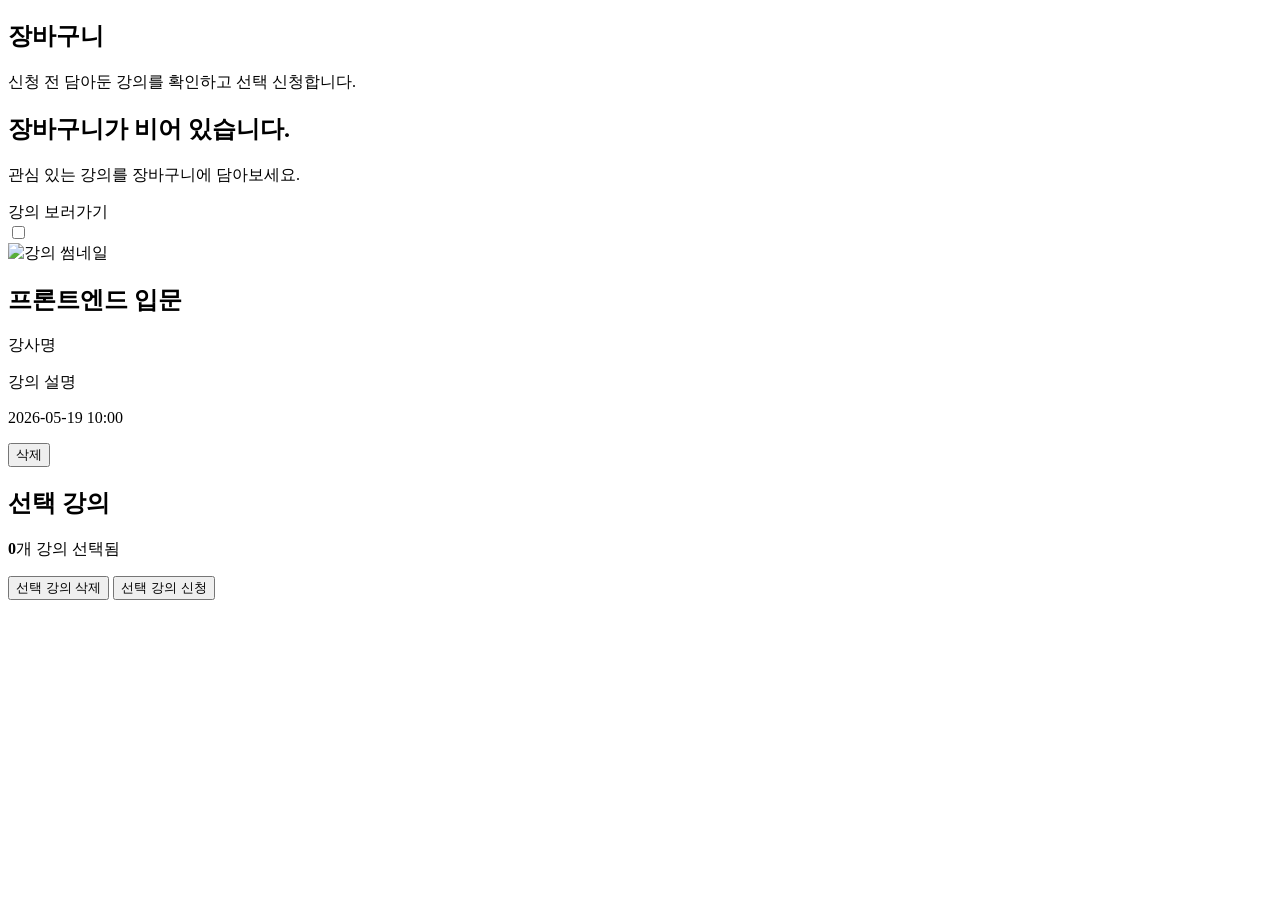
<file: src/main/resources/templates/cart/index.html>
<!DOCTYPE html>
<html lang="ko" xmlns:th="http://www.thymeleaf.org">
<head th:replace="~{fragments/head :: head(${title})}"></head>
<body>
<div th:replace="~{fragments/header :: appHeader(${title})}"></div>
<main class="container">
    <section class="section-heading">
        <h1>장바구니</h1>
        <p>신청 전 담아둔 강의를 확인하고 선택 신청합니다.</p>
    </section>

    <section class="empty-card" th:if="${#lists.isEmpty(cartItems)}">
        <h2>장바구니가 비어 있습니다.</h2>
        <p>관심 있는 강의를 장바구니에 담아보세요.</p>
        <a class="btn primary" th:href="@{/courses}">강의 보러가기</a>
    </section>

    <form id="cart-form"
          class="cart-layout"
          th:if="${!#lists.isEmpty(cartItems)}"
          method="post"
          th:attr="data-delete-action=@{/cart/items/delete}, data-enroll-action=@{/cart/enroll}">
        <div class="cart-list">
            <article class="cart-item" th:each="cartItem : ${cartItems}">
                <input type="checkbox"
                       class="cart-item-checkbox"
                       th:value="${cartItem.cartItemId}"
                       th:data-course-id="${cartItem.courseId}"
                       aria-label="강의 선택">

                <div class="small-thumb">
                    <img th:src="${cartItem.thumbnailUrl}" alt="강의 썸네일">
                </div>

                <div>
                    <h2 th:text="${cartItem.courseTitle}">프론트엔드 입문</h2>
                    <p th:text="${cartItem.instructor}">강사명</p>
                    <p th:text="${cartItem.courseDescription}">강의 설명</p>
                    <p class="muted"
                       th:text="${cartItem.modifiedAt != null ? #temporals.format(cartItem.modifiedAt, 'yyyy-MM-dd HH:mm') : '담은 일시 없음'}">
                        2026-05-19 10:00
                    </p>
                </div>

                <button class="btn ghost"
                        type="submit"
                        data-submit-type="delete-one"
                        th:data-cart-item-id="${cartItem.cartItemId}">
                    삭제
                </button>
            </article>
        </div>

        <aside class="summary-card">
            <h2>선택 강의</h2>
            <p><strong id="selected-count">0</strong>개 강의 선택됨</p>
            <button class="btn ghost full"
                    type="submit"
                    data-submit-type="delete-selected">
                선택 강의 삭제
            </button>
            <button class="btn primary full"
                    type="submit"
                    data-submit-type="enroll">
                선택 강의 신청
            </button>
        </aside>
    </form>
</main>

<script>
    document.addEventListener("DOMContentLoaded", () => {
        const form = document.getElementById("cart-form");
        const checkboxes = document.querySelectorAll(".cart-item-checkbox");
        const selectedCount = document.getElementById("selected-count");

        if (!form || !selectedCount) {
            return;
        }

        const updateSelectedCount = () => {
            const count = Array.from(checkboxes)
                .filter((checkbox) => checkbox.checked)
                .length;

            selectedCount.textContent = count;
        };

        const removePreviousHiddenInputs = () => {
            form.querySelectorAll(".dynamic-selected-id")
                .forEach((input) => input.remove());
        };

        const appendHiddenInput = (name, value) => {
            const input = document.createElement("input");
            input.type = "hidden";
            input.name = name;
            input.value = value;
            input.className = "dynamic-selected-id";
            form.appendChild(input);
        };

        form.addEventListener("submit", (event) => {
            removePreviousHiddenInputs();

            const submitType = event.submitter?.dataset?.submitType;

            if (!submitType) {
                event.preventDefault();
                return;
            }

            const selectedCheckboxes = Array.from(checkboxes)
                .filter((checkbox) => checkbox.checked);

            if (submitType === "delete-selected" && selectedCheckboxes.length === 0) {
                event.preventDefault();
                alert("삭제할 강의를 선택해주세요.");
                return;
            }

            if (submitType === "enroll" && selectedCheckboxes.length === 0) {
                event.preventDefault();
                alert("신청할 강의를 선택해주세요.");
                return;
            }

            if (submitType === "delete-one") {
                form.action = form.dataset.deleteAction;
                appendHiddenInput("cartItemIds", event.submitter.dataset.cartItemId);
                return;
            }

            if (submitType === "delete-selected") {
                form.action = form.dataset.deleteAction;

                selectedCheckboxes.forEach((checkbox) => {
                    appendHiddenInput("cartItemIds", checkbox.value);
                });

                return;
            }

            if (submitType === "enroll") {
                form.action = form.dataset.enrollAction;

                selectedCheckboxes.forEach((checkbox) => {
                    appendHiddenInput("courseIds", checkbox.dataset.courseId);
                });
            }
        });

        checkboxes.forEach((checkbox) => {
            checkbox.addEventListener("change", updateSelectedCount);
        });

        updateSelectedCount();
    });
</script>
</body>
</html>
</file>
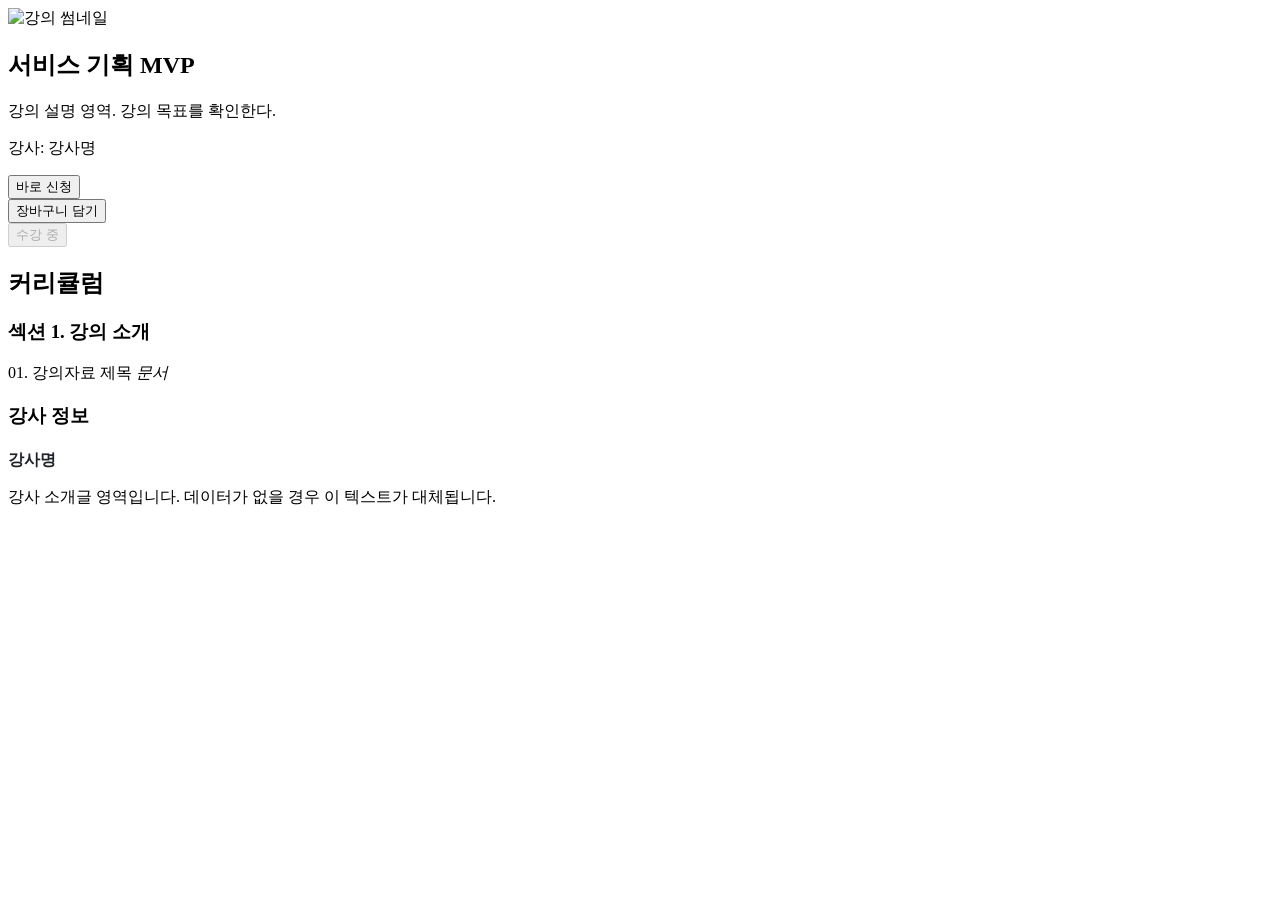
<file: src/main/resources/templates/course/detail.html>
<!DOCTYPE html>
<html lang="ko" xmlns:th="http://www.thymeleaf.org">
<head th:replace="~{fragments/head :: head(${title})}"></head>
<body>
<div th:replace="~{fragments/header :: appHeader(${title})}"></div>
<main class="container">
    <section class="detail-hero">
        <div class="large-thumb">
            <img th:src="${course.thumbnailUrl}" alt="강의 썸네일">
        </div>
        <div class="detail-copy">
            <h1 th:text="${course.title}">서비스 기획 MVP</h1>
            <p th:text="${course.description}">강의 설명 영역. 강의 목표를 확인한다.</p>
            <p class="muted">강사: <span th:text="${course.instructorName}">강사명</span></p>
            <div class="button-row" th:if="${!enrolled}">
                <form th:action="@{/courses/{id}/enroll(id=${course.id})}" method="post">
                    <button class="btn primary" type="submit">바로 신청</button>
                </form>
                <form th:action="@{/courses/{courseId}/cart(courseId=${course.id})}" method="post">
                    <button type="submit" class="btn primary">장바구니 담기</button>
                </form>
            </div>
            <div class="button-row" th:if="${enrolled}">
                <button class="btn primary" type="button" disabled>수강 중</button>
            </div>
        </div>
    </section>

    <section class="two-column">
        <div class="panel">
            <h2>커리큘럼</h2>
            <div class="curriculum" th:each="section, sectionStat : ${course.curriculum}">
                <h3 th:text="${section.title}">섹션 1. 강의 소개</h3>
                <a class="lesson"
                   th:each="lesson, stat : ${section.lessons}"
                   th:href="@{/learn/{id}(id=${course.id}, sectionId=${sectionStat.index}, courseMaterialId=${stat.index})}">
                    <span th:text="${#numbers.formatInteger(stat.index + 1, 2) + '. ' + lesson.title}">01. 강의자료 제목</span>
                    <em th:text="${lesson.type.displayName}">문서</em>
                </a>
            </div>
        </div>
        <div class="panel">
            <h3>강사 정보</h3>
            <h4 th:text="${course.instructorName}"
                style="margin-bottom: 8px; font-size: 16px; font-weight: bold; color: #1f2329;">강사명</h4>
            <p th:text="${course.instructorIntro}">강사 소개글 영역입니다. 데이터가 없을 경우 이 텍스트가 대체됩니다.</p>
        </div>
    </section>
</main>
</body>
</html>
</file>
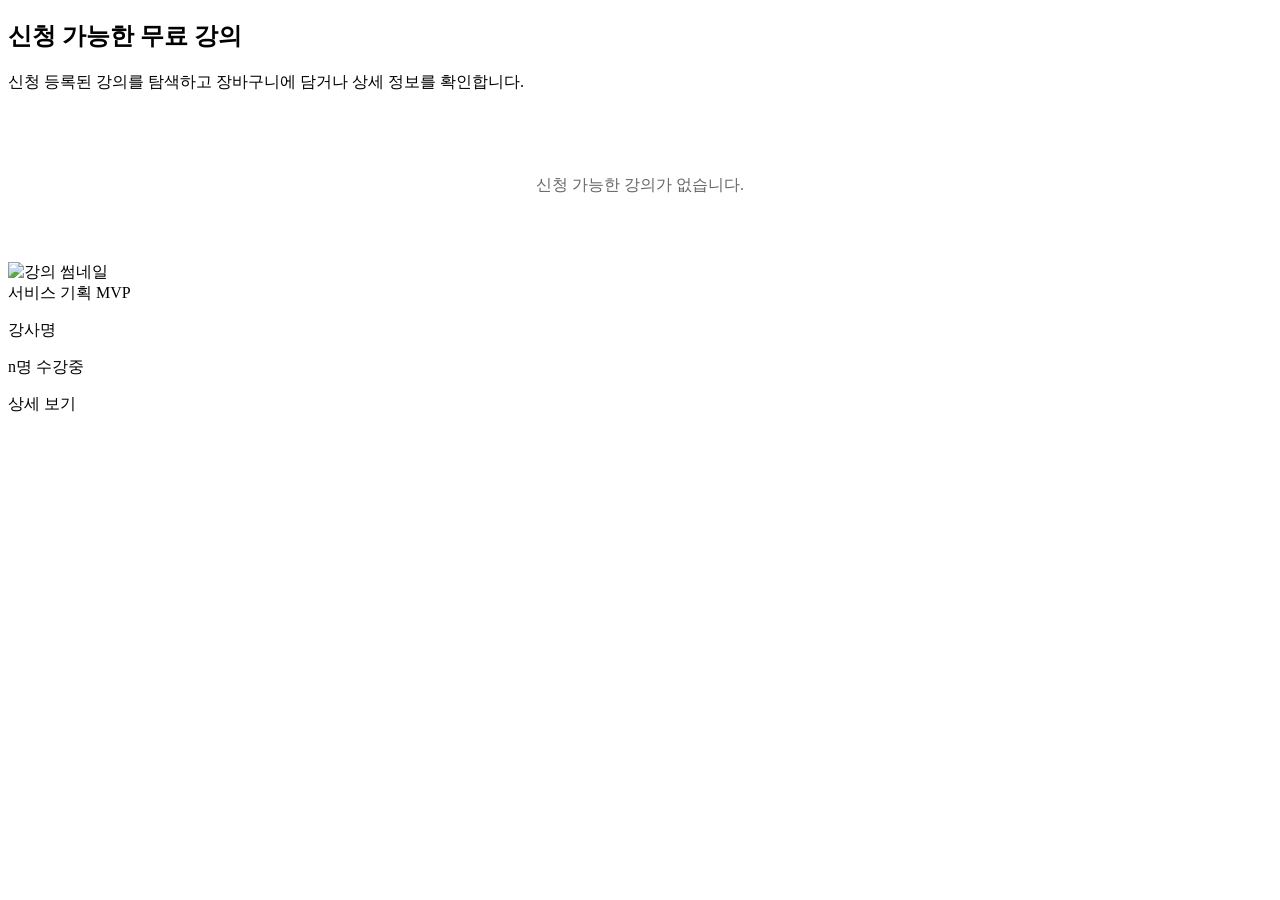
<file: src/main/resources/templates/course/list.html>
<!DOCTYPE html>
<html lang="ko" xmlns:th="http://www.thymeleaf.org">
<head th:replace="~{fragments/head :: head(${title})}"></head>
<body>
<div th:replace="~{fragments/header :: appHeader(${title})}"></div>
<main class="container">
    <section class="section-heading">
        <h1>신청 가능한 무료 강의</h1>
        <p>신청 등록된 강의를 탐색하고 장바구니에 담거나 상세 정보를 확인합니다.</p>
    </section>

    <div th:if="${courses.isEmpty()}" style="text-align: center; padding: 50px 0; color: #666;">
        <p>신청 가능한 강의가 없습니다.</p>
    </div>

    <section th:unless="${courses.isEmpty()}" class="course-grid" aria-label="강의 목록">
        <article class="course-card" th:each="course : ${courses}">
            <div class="thumb">
                <img th:src="${course.thumbnailUrl}" alt="강의 썸네일">
            </div>
            <a th:href="@{/courses/{id}(id=${course.id})}" th:text="${course.title}">서비스 기획 MVP</a>

            <p th:text="${course.instructor}">강사명</p>
            <div class="course-card-footer">
                <p th:text="|${course.learnerCount}명 수강중|">n명 수강중</p>
                <a class="btn ghost" th:href="@{/courses/{id}(id=${course.id})}">상세 보기</a>
            </div>

        </article>
    </section>
</main>
</body>
</html>
</file>
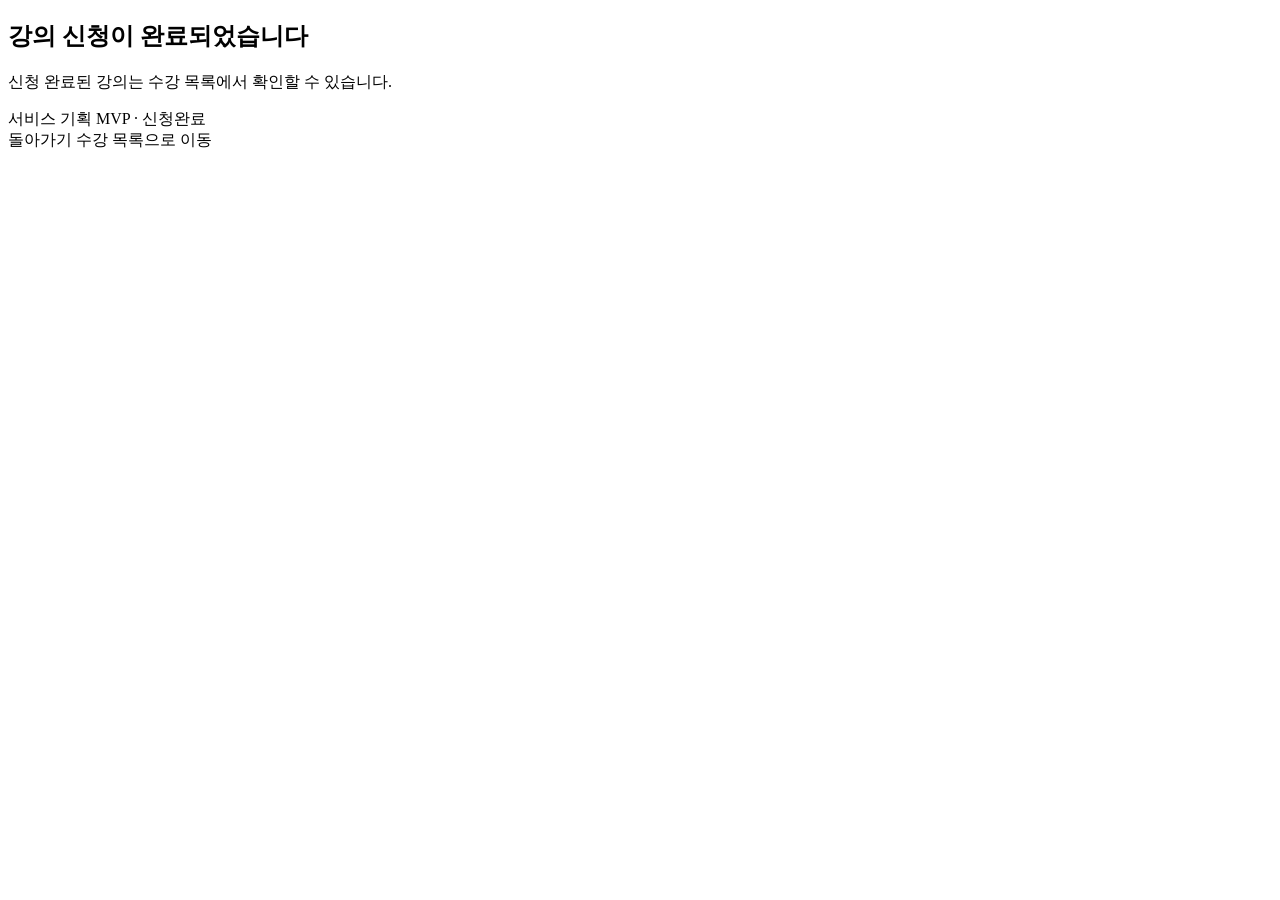
<file: src/main/resources/templates/enrollment/complete.html>
<!DOCTYPE html>
<html lang="ko" xmlns:th="http://www.thymeleaf.org">
<head th:replace="~{fragments/head :: head(${title})}"></head>
<body>
<div th:replace="~{fragments/header :: appHeader(${title})}"></div>
<main class="container centered">
    <section class="complete-card">
        <h1>강의 신청이 완료되었습니다</h1>
        <p>신청 완료된 강의는 수강 목록에서 확인할 수 있습니다.</p>
        <div class="complete-summary" th:text="${enrollment.courseTitle} + ' · ' + ${enrollment.statusText}">서비스 기획 MVP
            · 신청완료
        </div>
        <div class="button-row">
            <a class="btn primary" th:href="@{/courses}">돌아가기</a>
            <a class="btn ghost" th:href="@{/enrollment}">수강 목록으로 이동</a>
        </div>
    </section>
</main>
</body>
</html>
</file>
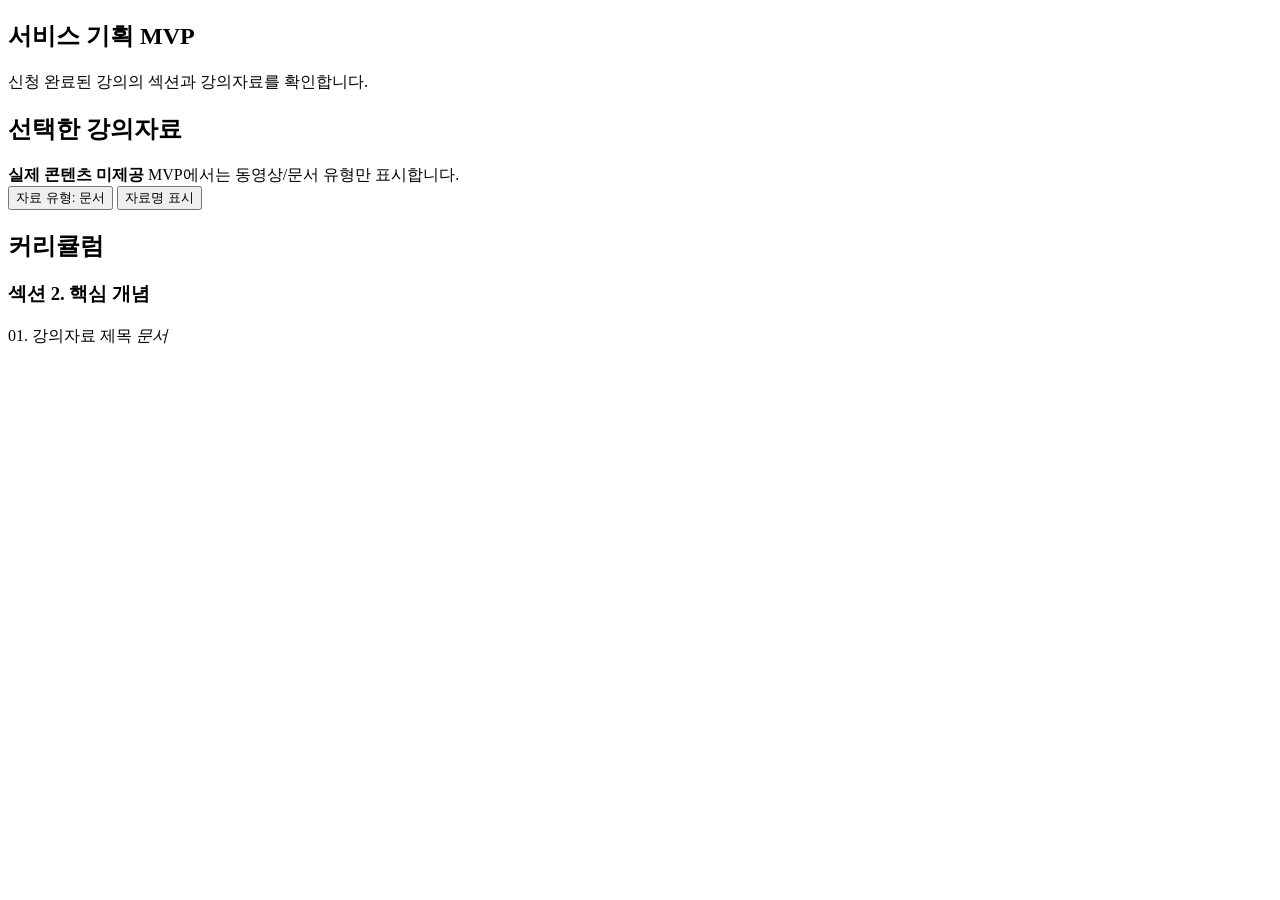
<file: src/main/resources/templates/enrollment/detail.html>
<!DOCTYPE html>
<html lang="ko" xmlns:th="http://www.thymeleaf.org">
<head th:replace="~{fragments/head :: head(${title})}"></head>
<body>
<div th:replace="~{fragments/header :: appHeader(${title})}"></div>
<main class="container">
    <section class="section-heading">
        <h1 th:text="${learning.courseTitle}">서비스 기획 MVP</h1>
        <p>신청 완료된 강의의 섹션과 강의자료를 확인합니다.</p>
    </section>

    <section class="learning-layout">
        <div class="player-panel">
            <h2>선택한 강의자료</h2>
            <div class="empty-player">
                <strong>실제 콘텐츠 미제공</strong>
                <span>MVP에서는 동영상/문서 유형만 표시합니다.</span>
            </div>
            <div class="button-row">
                <button class="pill" type="button" th:text="'자료 유형: ' + ${selectedCourseMaterial.type.displayName}">자료 유형: 문서
                </button>
                <button class="pill" type="button" th:text="${selectedCourseMaterial.title}">자료명 표시</button>
            </div>
        </div>
        <aside class="panel">
            <h2>커리큘럼</h2>
            <div class="curriculum compact" th:each="section, sectionStat : ${learning.sections}">
                <h3 th:text="${section.title}">섹션 2. 핵심 개념</h3>
                <a class="lesson"
                   th:each="courseMaterial, stat : ${section.courseMaterials}"
                   th:href="@{/learn/{id}(id=${learning.courseId}, sectionId=${sectionStat.index}, courseMaterialId=${stat.index})}">
                    <span th:text="${#numbers.formatInteger(stat.index + 1, 2) + '. ' + courseMaterial.title}">01. 강의자료 제목</span>
                    <em th:text="${courseMaterial.type.displayName}">문서</em>
                </a>
            </div>
        </aside>
    </section>
</main>
</body>
</html>
</file>
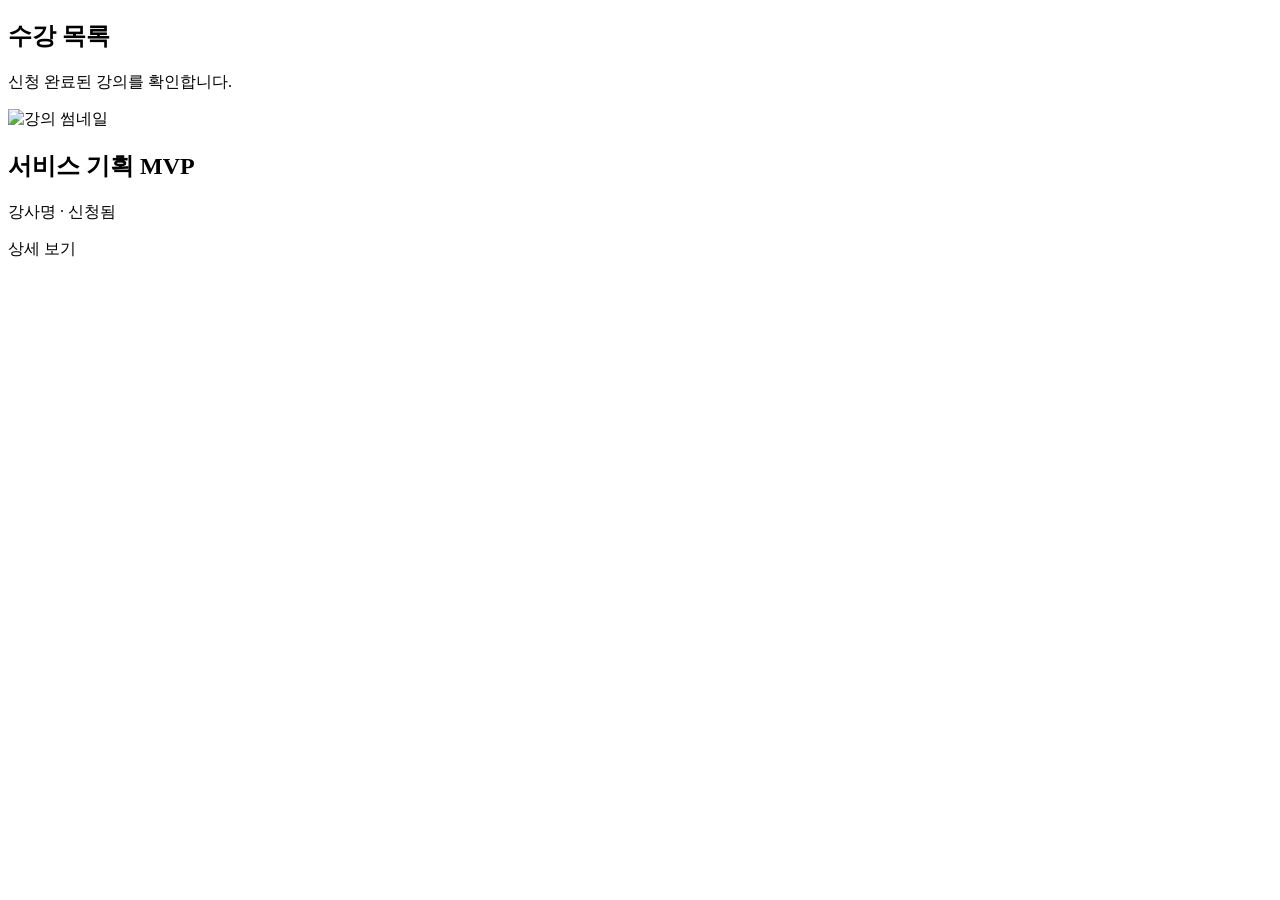
<file: src/main/resources/templates/enrollment/list.html>
<!DOCTYPE html>
<html lang="ko" xmlns:th="http://www.thymeleaf.org">
<head th:replace="~{fragments/head :: head(${title})}"></head>
<body>
<div th:replace="~{fragments/header :: appHeader(${title})}"></div>
<main class="container">
    <section class="section-heading">
        <h1>수강 목록</h1>
        <p>신청 완료된 강의를 확인합니다.</p>
    </section>

    <section class="enrolled-list">
        <article class="enrolled-item" th:each="enrollment : ${enrollments}">
            <div class="small-thumb">
                <img th:src="${enrollment.thumbnailUrl}" alt="강의 썸네일">
            </div>
            <div>
                <h2 th:text="${enrollment.courseTitle}">서비스 기획 MVP</h2>
                <p><span th:text="${enrollment.instructor}">강사명</span> · <span
                        th:text="'신청일(' + ${enrollment.createdAt} + ')'">신청됨</span></p>
            </div>
            <a class="btn primary" th:href="@{/courses/{id}(id=${enrollment.courseId})}">상세 보기</a>
        </article>
    </section>
</main>
</body>
</html>
</file>
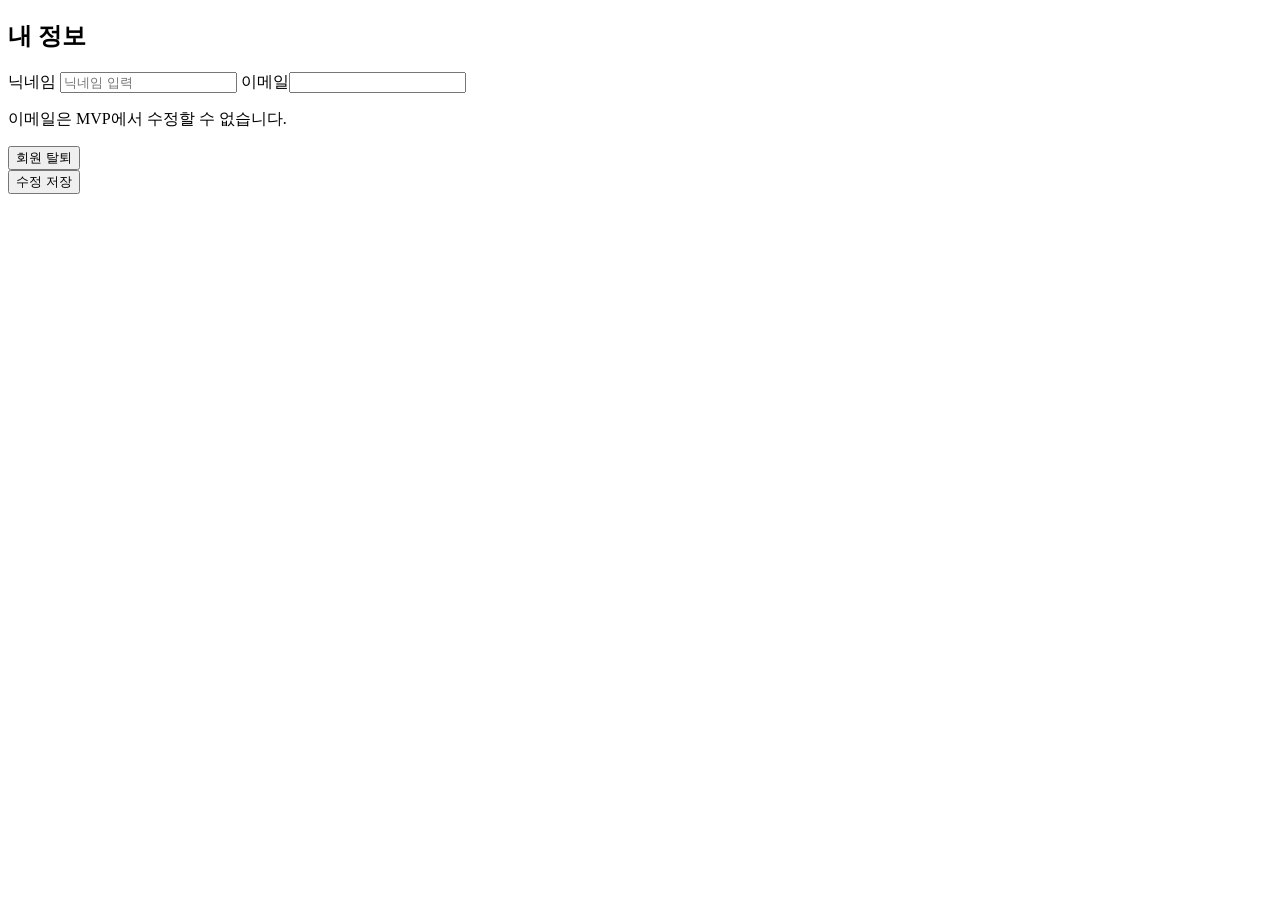
<file: src/main/resources/templates/member/edit.html>
<!DOCTYPE html>
<html lang="ko" xmlns:th="http://www.thymeleaf.org">
<head th:replace="~{fragments/head :: head(${title})}"></head>
<body>
<div th:replace="~{fragments/header :: appHeader(${title})}"></div>
<main class="container">
    <section class="section-heading">
        <h1>내 정보</h1>
    </section>

    <section class="profile-card">
        <p class="field-error" th:if="${errorMessage}" th:text="${errorMessage}"></p>
        <form id="profile-form" th:action="@{/profile}" th:object="${memberProfileRequest}" method="post"
              class="form-stack" novalidate>
            <label>닉네임
                <input th:field="*{nickname}" placeholder="닉네임 입력" autocomplete="nickname" required minlength="2"
                       maxlength="20"
                       th:aria-invalid="${#fields.hasErrors('nickname')} ? 'true' : 'false'"
                       aria-describedby="nickname-error"
                       data-error-required="닉네임을 입력해주세요."
                       data-error-minlength="닉네임은 2자 이상 입력해주세요."
                       data-error-maxlength="닉네임은 최대 20자까지 입력할 수 있습니다.">
                <span id="nickname-error" class="field-error" aria-live="polite">
                    <span th:if="${#fields.hasErrors('nickname')}" th:errors="*{nickname}"></span>
                </span>
            </label>
            <label>이메일<input th:value="${member.email}" readonly></label>
            <p class="helper">이메일은 MVP에서 수정할 수 없습니다.</p>
        </form>
        <div class="button-row">
            <form th:action="@{/profile}" th:method="delete" method="post">
                <button class="btn ghost" type="submit">회원 탈퇴</button>
            </form>
            <button class="btn primary" type="submit" form="profile-form">수정 저장</button>
        </div>
    </section>
</main>
<script>
    (() => {
        const form = document.querySelector(".form-stack");
        const nickname = form.querySelector("#nickname");

        const setError = (field, message) => {
            const error = document.getElementById(field.getAttribute("aria-describedby"));
            field.setAttribute("aria-invalid", message ? "true" : "false");
            error.textContent = message;
        };

        const getMessage = (field) => {
            if (field.validity.valueMissing) {
                return field.dataset.errorRequired;
            }

            if (field.validity.tooShort) {
                return field.dataset.errorMinlength;
            }

            if (field.validity.tooLong) {
                return field.dataset.errorMaxlength;
            }

            return "";
        };

        const validateField = (field) => {
            const message = getMessage(field);
            setError(field, message);
            return !message;
        };

        nickname.addEventListener("blur", () => validateField(nickname));
        nickname.addEventListener("input", () => validateField(nickname));

        form.addEventListener("submit", (event) => {
            if (!validateField(nickname)) {
                event.preventDefault();
                nickname.focus();
            }
        });
    })();
</script>
</body>
</html>
</file>
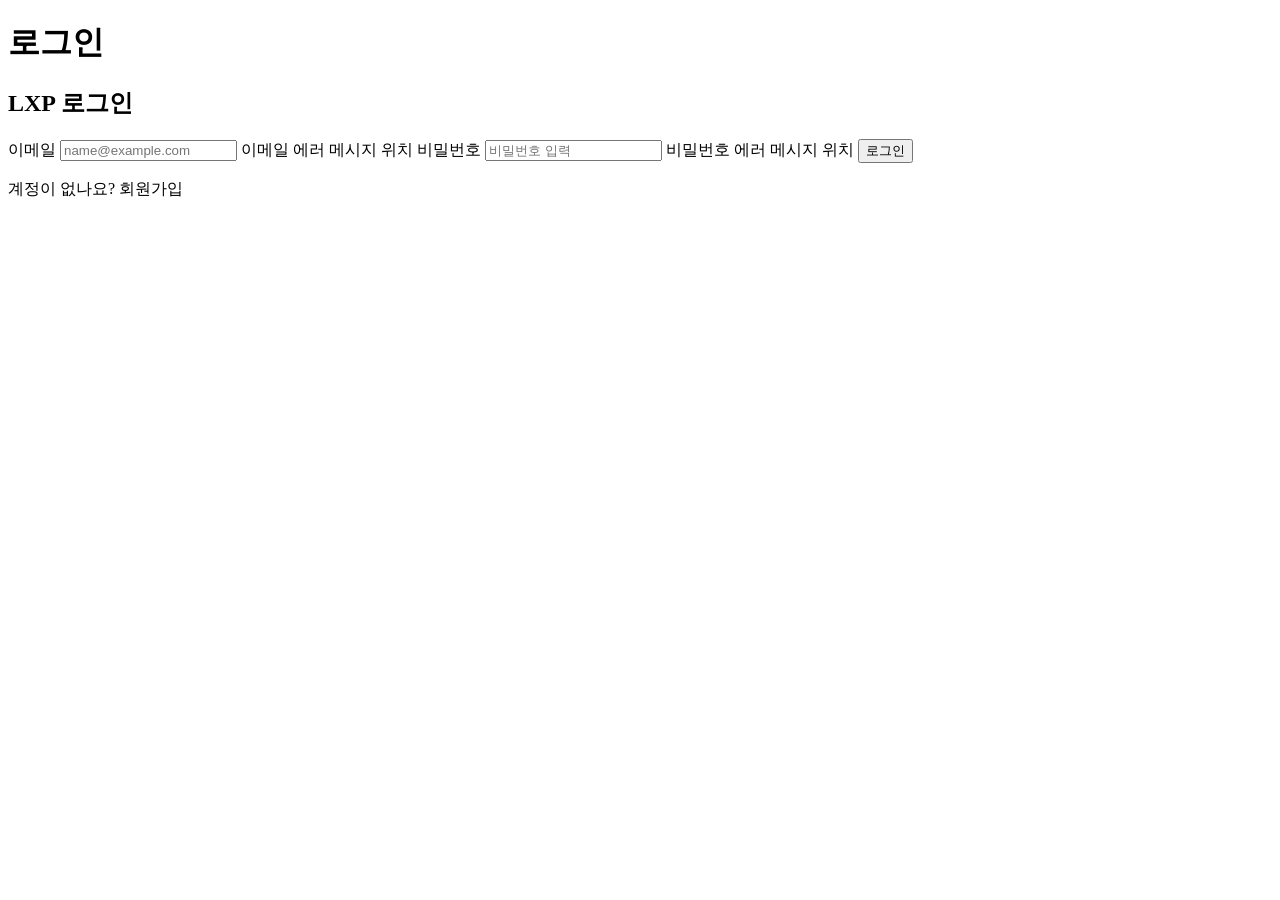
<file: src/main/resources/templates/member/login.html>
<!DOCTYPE html>
<html lang="ko" xmlns:th="http://www.thymeleaf.org">
<head th:replace="~{fragments/head :: head(${title})}"></head>
<body>
<main class="auth-page">
    <h1 class="page-label standalone">로그인</h1>
    <section class="auth-card">
        <h2>LXP 로그인</h2>
        <form th:action="@{/login}" th:object="${loginRequest}" method="post" class="form-stack" novalidate>
            <label>이메일
                <input type="email" th:field="*{email}" placeholder="name@example.com" autocomplete="email" required
                       th:aria-invalid="${#fields.hasErrors('email')} ? 'true' : 'false'"
                       aria-describedby="email-error"
                       data-error-required="이메일을 입력해주세요." data-error-invalid="올바른 이메일 형식으로 입력해주세요.">

                <span id="email-error" class="field-error" aria-live="polite"
                      th:if="${#fields.hasErrors('email')}" th:errors="*{email}">이메일 에러 메시지 위치</span>
            </label>

            <label>비밀번호
                <input type="password" th:field="*{password}" placeholder="비밀번호 입력"
                       autocomplete="current-password" required
                       th:aria-invalid="${#fields.hasErrors('password')} ? 'true' : 'false'"
                       aria-describedby="password-error"
                       data-error-required="비밀번호를 입력해주세요.">

                <span id="password-error" class="field-error" aria-live="polite"
                      th:if="${#fields.hasErrors('password')}" th:errors="*{password}">비밀번호 에러 메시지 위치</span>
            </label>
            <button class="btn primary" type="submit">로그인</button>
        </form>
        <p class="helper">계정이 없나요? <a th:href="@{/signup}">회원가입</a></p>
    </section>
</main>
<script>
    (() => {
        const form = document.querySelector(".form-stack");

        const setError = (field, message) => {
            const error = document.getElementById(field.getAttribute("aria-describedby"));
            field.setAttribute("aria-invalid", message ? "true" : "false");
            error.textContent = message;
        };

        const getMessage = (field) => {
            if (field.validity.valueMissing) {
                return field.dataset.errorRequired;
            }

            if (field.validity.typeMismatch) {
                return field.dataset.errorInvalid;
            }

            return "";
        };

        const validateField = (field) => {
            const message = getMessage(field);
            setError(field, message);
            return !message;
        };

        form.querySelectorAll("input").forEach((field) => {
            field.addEventListener("blur", () => validateField(field));
            field.addEventListener("input", () => validateField(field));
        });

        form.addEventListener("submit", (event) => {
            const fields = [...form.querySelectorAll("input")];
            const invalidFields = fields.filter((field) => !validateField(field));
            const firstInvalid = invalidFields[0];

            if (firstInvalid) {
                event.preventDefault();
                firstInvalid.focus();
            }
        });
    })();
</script>
</body>
</html>
</file>
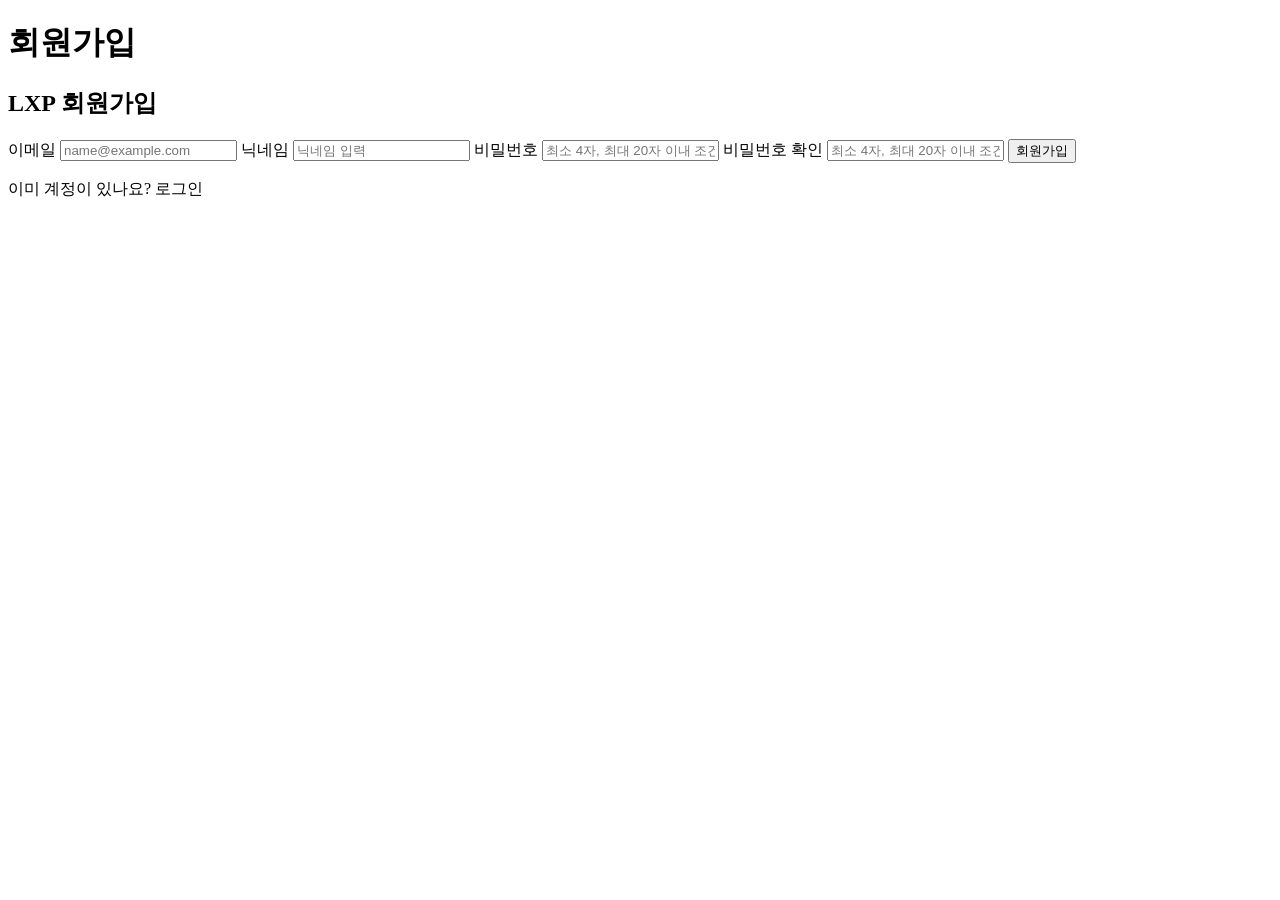
<file: src/main/resources/templates/member/signup.html>
<!DOCTYPE html>
<html lang="ko" xmlns:th="http://www.thymeleaf.org">
<head th:replace="~{fragments/head :: head(${title})}"></head>
<body>
<main class="auth-page">
    <h1 class="page-label standalone">회원가입</h1>
    <section class="auth-card">
        <h2>LXP 회원가입</h2>
        <form th:action="@{/signup}" th:object="${signupRequest}" method="post" class="form-stack" novalidate>
            <label>이메일
                <input type="email" th:field="*{email}" placeholder="name@example.com" autocomplete="email" required
                       th:aria-invalid="${#fields.hasErrors('email') or #fields.hasErrors('emailWithoutWhitespace')} ? 'true' : 'false'"
                       aria-describedby="email-error"
                       data-error-required="이메일을 입력해주세요." data-error-invalid="올바른 이메일 형식으로 입력해주세요.">
                <span id="email-error" class="field-error" aria-live="polite">
                    <span th:if="${#fields.hasErrors('email')}" th:errors="*{email}"></span>
                    <span th:if="${#fields.hasErrors('emailWithoutWhitespace')}"
                          th:errors="*{emailWithoutWhitespace}"></span>
                </span>
            </label>
            <label>닉네임
                <input th:field="*{nickname}" placeholder="닉네임 입력" autocomplete="nickname" required minlength="2"
                       maxlength="20"
                       th:aria-invalid="${#fields.hasErrors('nickname')} ? 'true' : 'false'"
                       aria-describedby="nickname-error"
                       data-error-required="닉네임을 입력해주세요."
                       data-error-minlength="닉네임은 2자 이상 입력해주세요."
                       data-error-maxlength="닉네임은 최대 20자까지 입력할 수 있습니다.">
                <span id="nickname-error" class="field-error" aria-live="polite">
                    <span th:if="${#fields.hasErrors('nickname')}" th:errors="*{nickname}"></span>
                </span>
            </label>
            <label>비밀번호
                <input type="password" th:field="*{password}" placeholder="최소 4자, 최대 20자 이내 조건 충족"
                       autocomplete="new-password" required minlength="4" maxlength="20"
                       th:aria-invalid="${#fields.hasErrors('password')} ? 'true' : 'false'"
                       aria-describedby="password-error"
                       data-error-required="비밀번호를 입력해주세요."
                       data-error-minlength="비밀번호는 최소 4자 이상 입력해주세요."
                       data-error-maxlength="비밀번호는 최대 20자까지 입력할 수 있습니다.">
                <span id="password-error" class="field-error" aria-live="polite">
                    <span th:if="${#fields.hasErrors('password')}" th:errors="*{password}"></span>
                </span>
            </label>
            <label>비밀번호 확인
                <input type="password" th:field="*{passwordConfirm}" placeholder="최소 4자, 최대 20자 이내 조건 충족"
                       autocomplete="new-password" required minlength="4" maxlength="20"
                       th:aria-invalid="${#fields.hasErrors('passwordConfirm') or #fields.hasErrors('passwordConfirmMatching')} ? 'true' : 'false'"
                       aria-describedby="passwordConfirm-error"
                       data-error-required="비밀번호 확인을 입력해주세요."
                       data-error-minlength="비밀번호 확인은 최소 4자 이상 입력해주세요."
                       data-error-maxlength="비밀번호 확인은 최대 20자까지 입력할 수 있습니다."
                       data-error-match="비밀번호가 일치하지 않습니다.">
                <span id="passwordConfirm-error" class="field-error" aria-live="polite">
                    <span th:if="${#fields.hasErrors('passwordConfirm')}" th:errors="*{passwordConfirm}"></span>
                    <span th:if="${#fields.hasErrors('passwordConfirmMatching')}"
                          th:errors="*{passwordConfirmMatching}"></span>
                </span>
            </label>
            <button class="btn primary" type="submit">회원가입</button>
        </form>
        <p class="helper">이미 계정이 있나요? <a th:href="@{/login}">로그인</a></p>
    </section>
</main>
<script>
    (() => {
        const form = document.querySelector(".form-stack");
        const password = form.querySelector("#password");
        const passwordConfirm = form.querySelector("#passwordConfirm");

        const setError = (field, message) => {
            const error = document.getElementById(field.getAttribute("aria-describedby"));
            field.setAttribute("aria-invalid", message ? "true" : "false");
            error.textContent = message;
        };

        const getMessage = (field) => {
            if (field.validity.valueMissing) {
                return field.dataset.errorRequired;
            }

            if (field.validity.typeMismatch) {
                return field.dataset.errorInvalid;
            }

            if (field.validity.tooShort) {
                return field.dataset.errorMinlength;
            }

            if (field.validity.tooLong) {
                return field.dataset.errorMaxlength;
            }

            if (field === passwordConfirm && field.value !== password.value) {
                return field.dataset.errorMatch;
            }

            return "";
        };

        const validateField = (field) => {
            const message = getMessage(field);
            setError(field, message);
            return !message;
        };

        form.querySelectorAll("input").forEach((field) => {
            field.addEventListener("blur", () => validateField(field));
            field.addEventListener("input", () => {
                validateField(field);
                if (field === password && passwordConfirm.value) {
                    validateField(passwordConfirm);
                }
            });
        });

        form.addEventListener("submit", (event) => {
            const fields = [...form.querySelectorAll("input")];
            const invalidFields = fields.filter((field) => !validateField(field));
            const firstInvalid = invalidFields[0];

            if (firstInvalid) {
                event.preventDefault();
                firstInvalid.focus();
            }
        });
    })();
</script>
</body>
</html>
</file>
